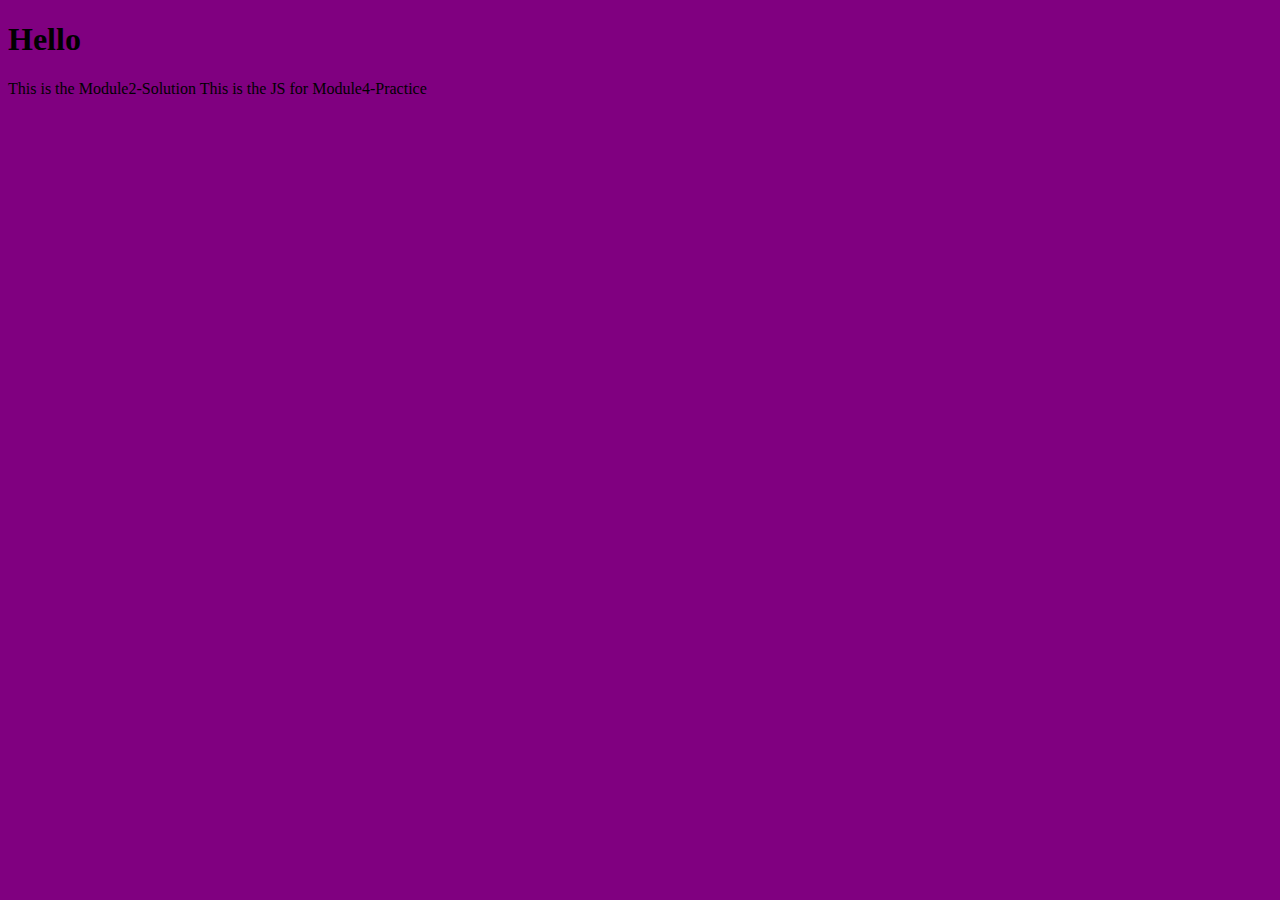
<file: index4.html>
<!DOCTYPE html>
<html lang="en">
    <head>
        <meta charset="UTF-8" />
        <meta name="viewport" content="width=device-width, initial-scale=1.0" />
        <link rel="stylesheet" href="index4.css" />
        <!-- <script src="JS/index4.js"></script>
        <script>
            console.log(add(2, 3));
        </script> -->
        <title>Module 4</title>
    </head>
    <body>
        <h1>Hello</h1>
        This is the Module2-Solution <a href="Module2-Solution/index.html"></a>

        This is the JS for Module4-Practice
        <!-- 
            var hello = "Hello";

// Functions
function add(a, b) {
    return a + b;
}

var multiplyResult = function (a, b) {
    return a * b;
};

var printA = function (a) {
    console.log(a);
    console.log("a : " + a);
};

printA("I am A!");

// Objects
Person = {
    firstName: "Jane",
    lastName: "Doe",
    pets: {
        dog: "Doggy",
        cat: "Kitty",
        rabbit: "Bunny",
    },
    singing: function (a, b) {
        return a + " is a song by " + b;
    },
};

console.log(Person);
console.log(Person.singing("Greedy", "Tate McRae"));
console.log(Person.pets.dog);

// Conditional Statements
var a;
var b = 5;
if (a == undefined && b == undefined) {
    console.log("a and b are undefined");
} else if (a != undefined && b == undefined) {
    console.log("a is defined, b is undefined");
} else if (a == undefined && b != undefined) {
    console.log("a is undefined, b is defined");
} else {
    console.log("a and b are defined");
}

// For Loops
var sum = 0;
for (let i = 0; i < 5; i++) {
    console.log(i);
    sum += i;
    console.log("Total of i's is: " + sum);
}

// Increasing For Loop
for (let i = 0; i < 5; i++) {
    console.log(i);
}
// Decreasing For Loop
for (let i = 5; i > 0; i--) {
    console.log(i);
}

// Default values in a function
function orderChickenWith(sidedish) {
    sidedish = sidedish || "whatever";
    console.log("Chicken with" + sidedish);
}
orderChickenWith("noodles");
orderChickenWith();

// Creating Objects
var Person = {
    fname: "Maria",
    pets: {
        dog: "Tris",
        cat: "Meot",
    },
    $bankBalance: 25,
    faveMeal: {
        breakfastForDinner: "Chicken & Waffles",
    },
};

console.log(Person);
console.log(
    "The person's pets are " + Person.pets.dog + " and " + Person.pets.cat
);
console.log(Person["fname"]);
console.log(Person["pets"]["cat"]);
console.log(
    "The person's favorite meal is " + Person["faveMeal"]["breakfastForDinner"]
);

// Function Factory
function Robot(name, weight, color) {
    this.name = name;
    this.weight = weight;
    this.color = color;
    this.intro = function () {
        console.log(
            "My name is " +
                this.name +
                ", and I weigh " +
                this.weight +
                " lbs. I am " +
                this.color +
                " in color!"
        );
    };
}

var p1 = new Robot("Rob", 24, "Orange");
p1.intro();

// Passing Functions As Arguments
function multiplication(multiplier) {
    var myFunc = function (x) {
        return multiplier * x;
    };
    return myFunc;
}

var mulitplyBy3 = multiplication(3);
console.log(mulitplyBy3(10));

function doAdditionOn(x, operation) {
    return operation(x);
}

var result = doAdditionOn(5, mulitplyBy3);
console.log(result);

// Function Factory with Protoptype(Prototype is shared across multiple occurences of Objects. It is only created when called.)
function Robot2(name, weight) {
    this.name = name;
    this.weight = weight;
}

Robot2.prototype.intro = function () {
    console.log("My name is Bond. " + this.name + " Bond!");
};

r2 = new Robot2("Penny", 5);
r2.intro();

// Object Literal
var dog = {
    legs: 4,
    ears: 2,
    printLegs: function () {
        return dog.legs;
    },
};

console.log(dog.legs);

// Arrays
var list = new Array();
list[0] = "Bob";
list[1] = 27;
list[2] = true;
list[3] = function (name) {
    console.log("hello " + name);
};

console.log(list);
console.log(list[1]);
list[3]("Wally");
list[3](list[0]);

for (let i = 0; i < list.length; i++) {
    if (list[i] == 27) {
        console.log(i);
    }
}

//Iterating through an Array
var names = ["Jerry", "Lilly", "Penny"];
for (let i = 0; i < names.length; i++) {
    console.log(names[i]);
}

         -->
        <!-- <script src="JS/index4.js"></script>
        <script>
            console.log(multiplyResult(4, 4));
        </script> -->
    </body>
</html>
</file>
<file: index4.css>
* {
    background-color: purple;
    font-family: "Times New Roman", Times, serif;
}
</file>
